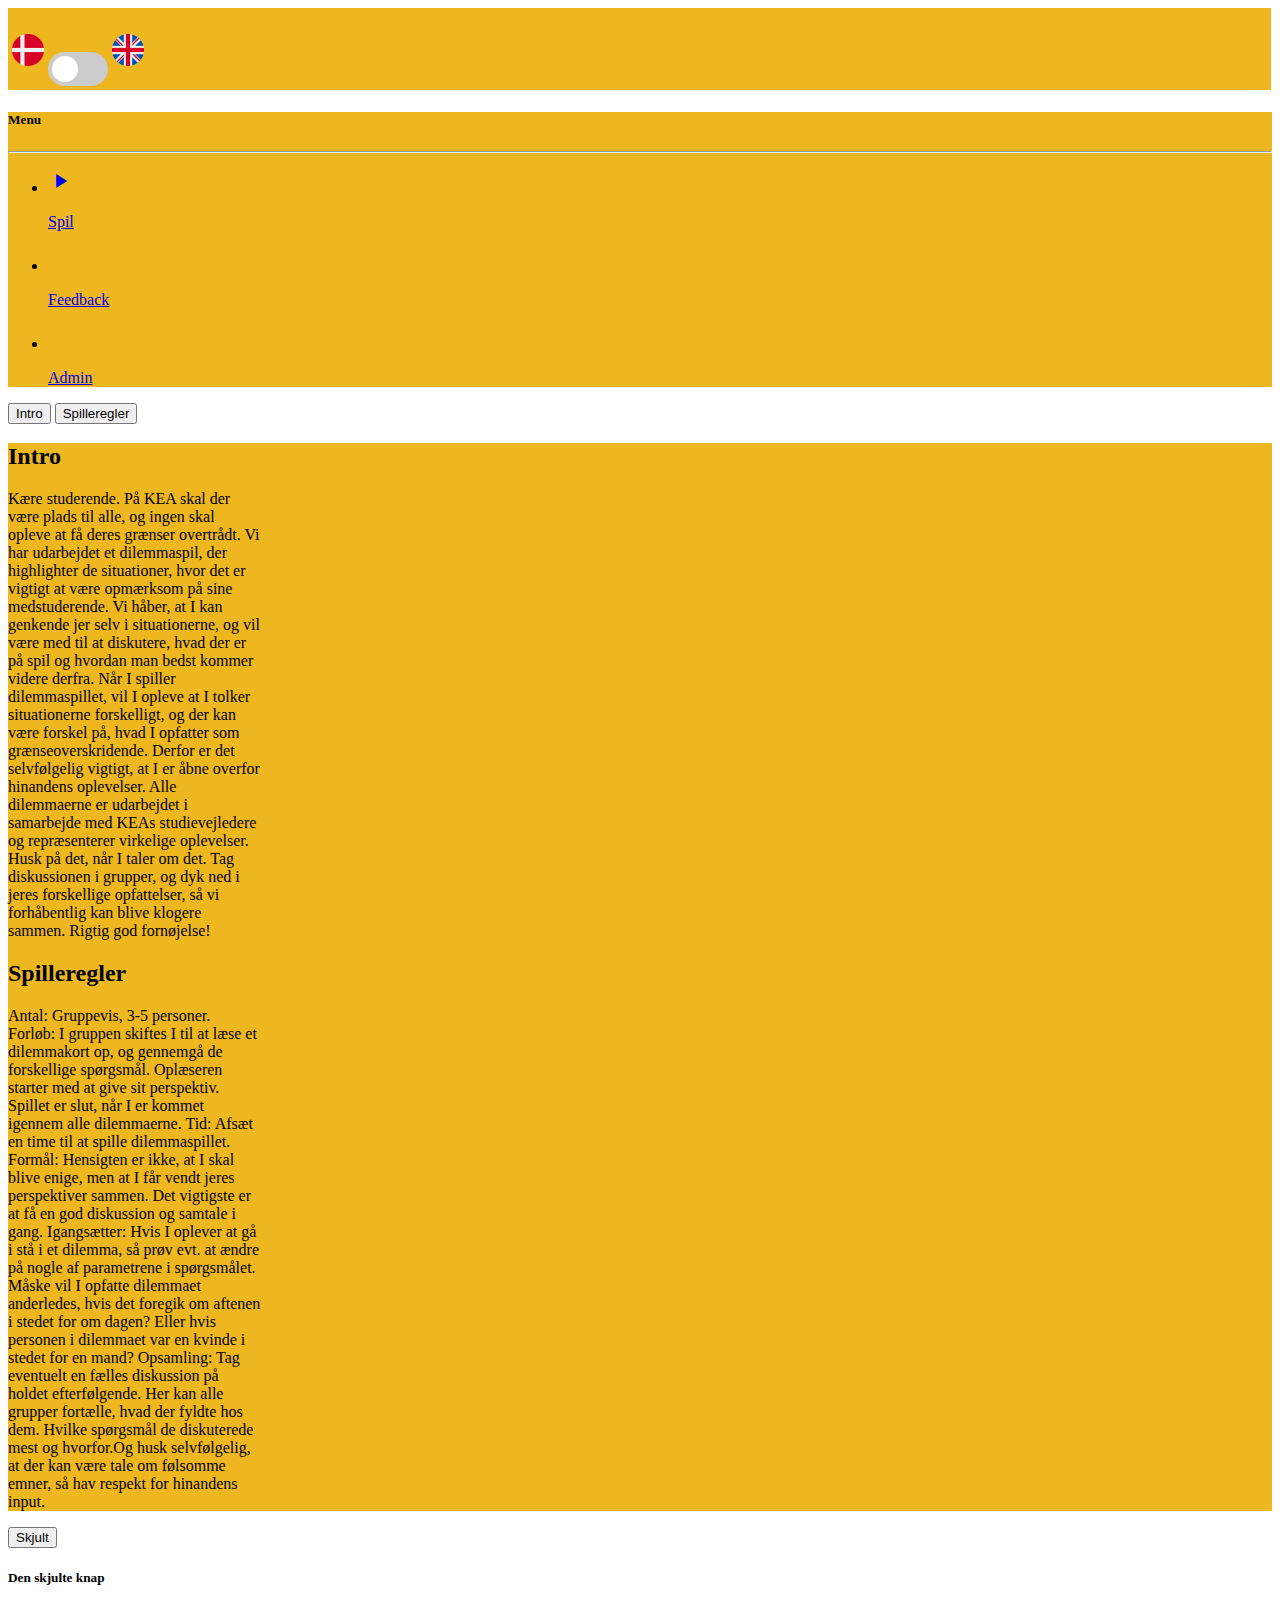
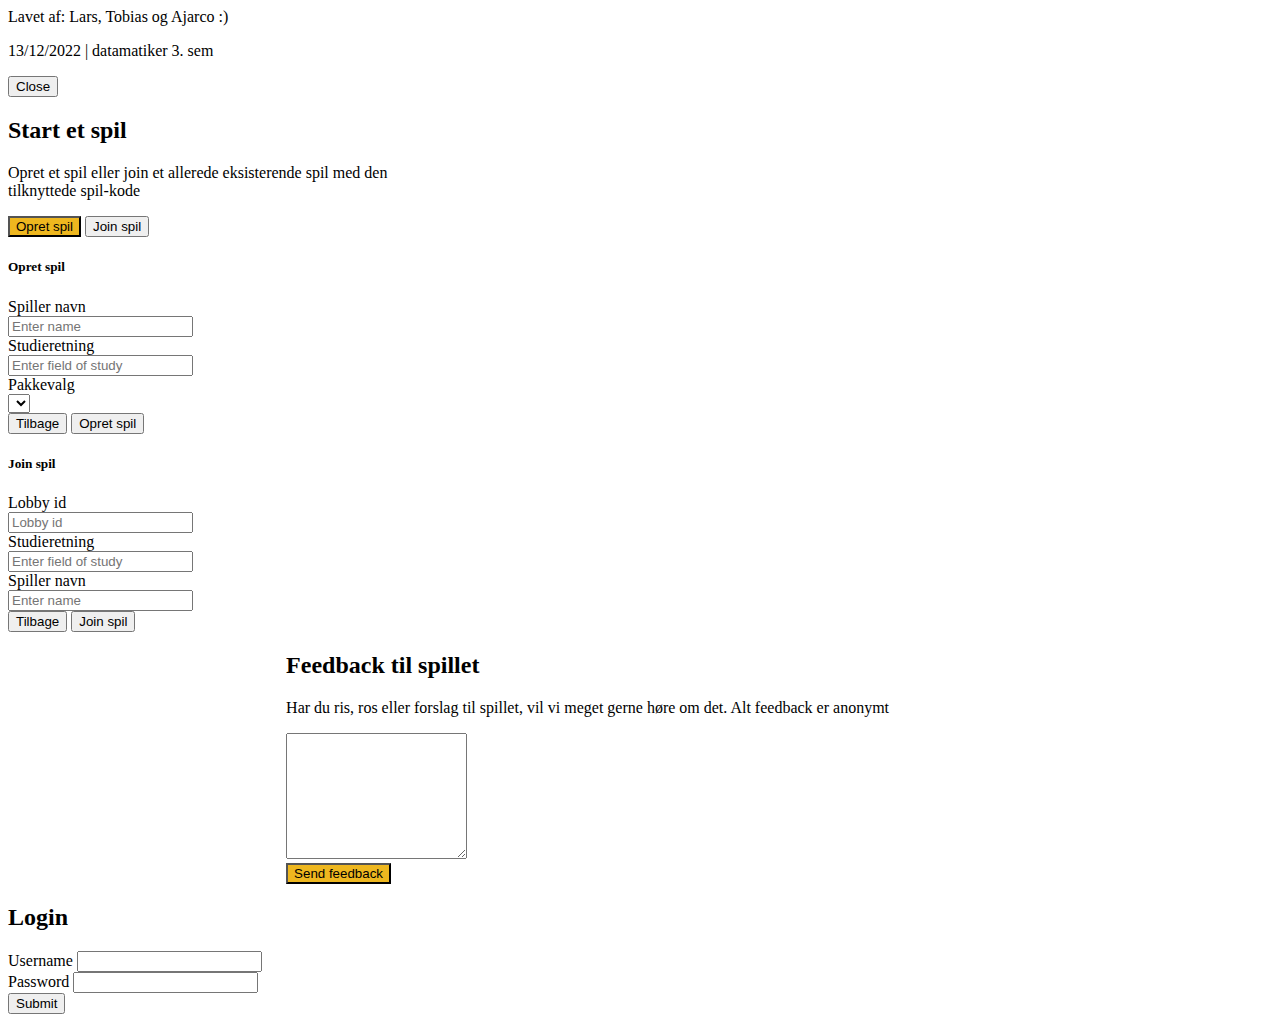
<file: index.html>
<!DOCTYPE html>
<html lang="en">

<head>
    <meta charset="UTF-8"/>

    <title>Document</title>

    <!-- JavaScript Bundle with Popper -->
    <script src="https://code.jquery.com/jquery-2.2.4.js"></script>
    <script src="https://cdn.jsdelivr.net/npm/popper.js@1.12.9/dist/umd/popper.min.js"></script>
    <script src="https://cdn.jsdelivr.net/npm/bootstrap@4.0.0/dist/js/bootstrap.min.js"></script>

    <link href="https://cdn.jsdelivr.net/npm/bootstrap@5.2.2/dist/css/bootstrap.min.css" rel="stylesheet"
          integrity="sha384-Zenh87qX5JnK2Jl0vWa8Ck2rdkQ2Bzep5IDxbcnCeuOxjzrPF/et3URy9Bv1WTRi" crossorigin="anonymous"/>

    <link rel="stylesheet" href="css/mainpage/style.css"/>
    <link rel="stylesheet" href="https://fonts.googleapis.com/icon?family=Material+Icons">

    <!-- local -->
    <script src="js/lobby.js"></script>
    <script src="js/utility/api.js"></script>
    <script src="js/utility/formData.js"></script>
    <script src="js/utility/language.js"></script>
   

    <script src="js/menu.js" defer></script>
</head>

<body class="overflow-hidden" onload="loadLanguages(); loadPackageList()" >

<script>
    $( document ).ready(function() {
        showPage('game-page:link');
        showMenu('intro-menu:link')
    });
</script>


<div class="language-box fixed-bottom m-2">
    <div class="float-end language-div text-center">
        <h5></h5>
        <img src="images/denmark_flag.png" class="flag-icon" alt="">
        <label class="switch">
            <input type="checkbox" onclick="switchLanguage()">
            <span class="slider round"></span>
        </label>
        <img src="images/uk_flag.png" class="flag-icon" alt="">
    </div>
</div>

<div class="row vh-100">

    <!-- Menu -->
    <div class="col-2 h-100 bg-yellow">
        <div class="p-1">
            <div class="pt-3 ps-3">
                <h5>Menu</h5>
            </div>

            <hr/>

            <ul class="d-flex-1 flex-column justify-content-between nav nav-pills">

                <li class="nav-item">
                    <a class="nav-link d-flex m-0 justify-content-start text-dark" href="#" id="game-page:link"
                       onclick="showPage('game-page:link')">
                        <i class="material-icons menu-icon me-2">play_arrow</i>
                        <p class="m-0" id="navgame">Spil</p>
                    </a>
                </li>

                <li class="nav-item">
                    <a class="nav-link d-flex-1 m-0 justify-content-start text-dark" href="#" id="feedback-page:link"
                       onclick="showPage('feedback-page:link')">
                        <i class="material-icons menu-icon me-2">reviews</i>
                        <p class="m-0">Feedback</p>
                    </a>
                </li>

                <li class="nav-item">
                    <a class="nav-link d-flex-1 m-0 justify-content-start text-dark" href="#" id="admin-page:link"
                       onclick="showPage('admin-page:link')">
                        <i class="material-icons menu-icon me-2">login</i>
                        <p class="m-0">Admin</p>
                    </a>
                </li>
            </ul>
        </div>
    </div>


    <!-- content -->
    <div class="p-3 col-10">
        <!-- GAME PAGE -->
        <div id="game-page"  class="content-page d-flex-1 justify-content-between align-items-start p-5">

            <div class="w-50">

                <div class="d-flex justify-content-start m-0">
                    <button id="intro-menu:link" onclick="showMenu('intro-menu:link')" class="menu-btn ps-3 pe-3 pt-2 pb-2 border-0 l-corner">Intro</button>
                    <button id="rules-menu:link" onclick="showMenu('rules-menu:link')" class="menu-btn border-0 ps-3 pe-3"><div id="buttonrules">Spilleregler</div></button>
                    <!-- this button is meant for further explanation of how to start the game
                    <button id="how-to-menu:link" onclick="showMenu('how-to-menu:link')" class="menu-btn border-0 r-corner ps-3 pe-3"><div id="howtoplaybutton">Sådan starter du</div></button>
                    -->
                </div>


                <div class="p-3 w-100 bg-yellow box">
                    <div id="intro-menu" class="menu-box">
                        <h2>Intro</h2>

                        <p class="me-4" id="intro-text">intro ipsum dolor sit amet consectetur adipisicing elit. Deserunt quia ut illo
                            accusantium
                            praesentium
                            fugit labore cum. Recusandae at fugit, delectus necessitatibus aut officiis, voluptatum,
                            ratione
                            reiciendis
                            quas nostrum ullam.</p>
                    </div>

                    <div id="rules-menu" class="menu-box">
                        <h2 id="rules-header">Spilleregler</h2>

                        <p class="me-4" id="rules-text">intro ipsum dolor sit amet consectetur adipisicing elit. Deserunt quia ut illo
                            accusantium
                            praesentium
                            fugit labore cum. Recusandae at fugit, delectus necessitatibus aut officiis, voluptatum,
                            ratione
                            reiciendis
                            quas nostrum ullam.</p>
                    </div>



                    <!-- in case more explanation for how to run the game is required
                    <div id="how-to-menu" class="menu-box">
                        <h2 id="howtoheader">Sådan starter du</h2>

                        <p class="me-4" id="howtotext">intro ipsum dolor sit amet consectetur adipisicing elit. Deserunt quia ut illo
                            accusantium
                            praesentium
                            fugit labore cum. Recusandae at fugit, delectus necessitatibus aut officiis, voluptatum,
                            ratione
                            reiciendis
                            quas nostrum ullam.</p>
                    </div>
                    -->

                </div>
            </div>


            <div class="w-33">


                <div class="d-flex justify-content-end m-0">
                    <button data-toggle="modal" data-target="#skjult-knap" onclick="showMenu('intro-menu:link')" class="btn bg-white text-white">Skjult</button>
                </div>

                <!-- Modal -->
                <div class="modal fade" id="skjult-knap" tabindex="-1" role="dialog" aria-labelledby="skjult-knap-label" aria-hidden="true">
                    <div class="modal-dialog" role="document">
                        <div class="modal-content">
                            <div class="modal-header">
                                <h5 class="modal-title" id="skjult-knap-label">Den skjulte knap</h5>
                            </div>
                            <div class="modal-body">
                                <p>
                                    Lavet af: Lars, Tobias og Ajarco :)
                                </p>

                                <p>
                                    13/12/2022 | datamatiker 3. sem
                                </p>
                            </div>
                            <div class="modal-footer">
                                <button type="button" class="btn btn-dark" data-dismiss="modal">Close</button>
                            </div>
                        </div>
                    </div>
                </div>



                <div class=" border p-3 w-100 bg-white ">


                    <div>

                        <h2 id="startheader">Start et spil</h2>

                        <p class="me-4" id="starttext">intro ipsum dolor sit amet consectetur adipisicing elit. Deserunt quia ut illo
                            accusantium
                            praesentium fugit labore cum. Recusandae at fugit, delectus necessitatibus aut officiis,
                            voluptatum,
                        </p>

                        <div>
                            <button type="button" data-toggle="modal" data-target="#create-game"
                                    class="btn border bg-yellow"><div id="creategamebutton">Opret spil</div>
                            </button>
                            <button type="button" data-toggle="modal" data-target="#join-game" class="btn border"><div id="joingamebutton">Join
                                Spil</div>
                            </button>
                        </div>
                    </div>
                </div>
            </div>

            <!-- create new lobby -->
            <div class="modal fade" id="create-game" tabindex="-1" role="dialog" aria-labelledby="create-game-label"
                 aria-hidden="true">
                <div class="modal-dialog" role="document">
                    <div class="modal-content">
                        <div class="modal-header">
                            <h5 class="modal-title" id="create-game-label">Opret spil</h5>
                        </div>

                        <form id="create-lobby" onsubmit="lobby.createLobby(event)">

                            <div class="modal-body">
                                <div class="form-group">
                                    <label for="player-name"><div id="playername">Player Name</div></label>
                                    <input type="text" name="name" class="form-control" id="player-name"
                                           aria-describedby="emailHelp" placeholder="Enter name" required>
                                </div>
                                
                                <div class="form-group">
                                    <label for="field-of-study"><div id="fieldofstudy">Studieretning</div></label>
                                    <input type="text" name="fieldOfStudy" class="form-control" id="field-of-study"
                                           aria-describedby="emailHelp" placeholder="Enter field of study" required>
                                </div>
                                
                                <div class="form-group">
                                    <label for="package-choice"><div id="packageChoice">Pakkevalg</div></label>
                                    <select class="m-3" id="package-choice" name="packagechoice" required>
                                        
                                    </select>
                                </div>


                            </div>

                            <div class="modal-footer">
                                <button type="button" class="btn btn-dark" data-dismiss="modal"><div id="modalback">Tilbage</div></button>
                                <button type="submit" class="btn btn-outline-success"><div id="modalcreategamebutton">Opret spil</div></button>
                            </div>
                        </form>


                    </div>
                </div>
            </div>


            <div class="modal fade" id="join-game" tabindex="-1" role="dialog" aria-labelledby="join-game-label"
                 aria-hidden="true">
                <div class="modal-dialog" role="document">
                    <div class="modal-content">
                        <div class="modal-header">
                            <h5 class="modal-title" id="join-game-label">Join spil</h5>
                        </div>

                        <form id="lobby-exist" onsubmit="lobby.joinLobby(event)">

                            <div class="modal-body">
                                <div class="form-group">
                                    <label for="lobbyID"><div id="lobbyidinput">Lobby id</div></label>
                                    <input name="lobbyID" type="text" class="form-control" id="lobbyID"
                                           aria-describedby="emailHelp" placeholder="Lobby id" required>
                                </div>

                                <div class="form-group">
                                    <label for="field-of-study"><div id="studyfieldinput">field of study</div></label>
                                    <input type="text" name="fieldOfStudy" class="form-control"
                                           aria-describedby="emailHelp" placeholder="Enter field of study" required>
                                </div>

                                <div class="form-group">
                                    <label for="player-name"><div id="lobbyplayername">Player Name</div></label>
                                    <input type="text" name="name" class="form-control"
                                           aria-describedby="emailHelp" placeholder="Enter name" required>
                                </div>
                            </div>

                            <div class="modal-footer">
                                <button type="button" class="btn btn-dark" data-dismiss="modal"><div id="modaltwoback">Tilbage</div></button>
                                <button type="submit" class="btn btn-outline-success"><div id="modaljoin">Join spil</div></button>
                            </div>
                        </form>

                    </div>
                </div>
            </div>
        </div>

        <!-- FEEDBACK -->
        <div id="feedback-page" class="content-page d-flex-1 justify-content-between align-items-start p-5">
            <div class="w-50">
                <div class="p-3 w-100">
                    <div>
                        <h2 id="feedbackheader">Feedback til spillet</h2>

                        <p class="me-4" id="feedbacktext">intro ipsum dolor sit amet consectetur adipisicing elit. Deserunt quia ut illo
                            accusantium
                            praesentium
                            fugit labore cum. Recusandae at fugit, delectus necessitatibus aut officiis, voluptatum,
                            ratione
                            reiciendis
                            quas nostrum ullam.</p>
                    </div>

                    <div class=" w-75">
                        <form id="feedback-form">
                            <div class="form-group">
                                <textarea name="feedback-input" id="feedback-input" class="form-control"  rows="8"></textarea>
                            </div>

                            <button class="mt-2 btn bg-yellow" type="submit">Send feedback</button>
                        </form>
                    </div>

                </div>


            </div>



        </div>

        <!-- LOGIN ADMIN -->
        <div id="admin-page" class="content-page d-flex-1 justify-content-center p-3">
            <div class="w-33 border p-3">

                <h2>Login</h2>
                <form onsubmit="submitLogin()">
                    <div class="form-group">
                        <label for="username">Username</label>
                        <input class="form-control" type="text" id="username" name="username">
                    </div>

                    <div class="form-group">
                        <label for="password">Password</label>
                        <input class="form-control" type="password" id="password" name="password" >
                    </div>

                    <button type="submit" class="btn btn-outline-success mt-2">Submit</button>
                </form>


            </div>


        </div>

    </div>


</div>




<!-- Intro game page
      <div id="game-page">
-->

<!-- Content box 1 game
<div class="h-100 m-0">
    <h2 class="d-inline">Dilemmaspillet</h2>
    <div id="game-info-div">
        <ul class="m-0">
            <li class="d-inline">
                <button class="game-info-button" id="game-intro-btn"
                        onclick="renderGameIntro()">Intro
                </button>
            </li>
            <li class="d-inline">
                <button class="game-info-button" id="game-rules-btn"
                        onclick="renderGameRules()">Spilleregler
                </button>
            </li>
        </ul>
        <div id="game-intro" class="game-desc p-2">
            <p>intro ipsum dolor sit amet consectetur adipisicing elit. Deserunt quia ut illo accusantium
                praesentium
                fugit labore cum. Recusandae at fugit, delectus necessitatibus aut officiis, voluptatum,
                ratione
                reiciendis
                quas nostrum ullam.</p>
        </div>
        <div id="game-rules" class="game-desc p-2">rules Lorem ipsum dolor sit, amet consectetur adipisicing
            elit.
            Nostrum fugit debitis ipsum quasi aperiam asperiores. Cumque maxime facilis est doloremque,
            atque
            eius qui
            aperiam porro illo officia rem beatae ratione!
        </div>
    </div>
</div>
-->
<!-- Content box 2 lobby
<div class="h-100 m-0" id="game-page-box-two">
    <h2 class="d-inline">Spil lobbyer</h2>
    <div id="game-info-div">
        <ul class="m-0">
            <li class="d-inline">
                <button class="game-info-button" id="game-intro-btn"
                        onclick="renderGameIntro()">Intro
                </button>
            </li>
        </ul>
        <div id="game-intro" class="game-desc p-2">
            <p>intro ipsum dolor sit amet consectetur adipisicing elit. Deserunt quia ut illo accusantium
                praesentium
                fugit labore cum. Recusandae at fugit, delectus necessitatibus aut officiis, voluptatum,
                ratione
                reiciendis
                quas nostrum ullam.</p>
            <button>Opret spil</button>
            <button>Tilslut til lobby</button>
        </div>
    </div>
</div>
</div>
-->


<!-- Content box 1 feedback
<div class="h-100 m-0" id="feedback-page">
    <h2 class="d-inline">Feedback</h2>
    <div class="bg-yellow" id="feedback-div">
        <form id="feedback-form">
            <fieldset>
                <label for="feedback-input"></label>
                <textarea name="feedback-input" id="feedback-input" cols="30" rows="10"></textarea>
                <button type="submit">Send feedback</button>
            </fieldset>
        </form>
    </div>
    </div>
       -->
  
    <!-- Content box 1 redundant lobby
    <div class="h-100 m-0" id="lobby-page">
      <h2 class="d-inline">Lobby</h2>

      <button>Opret spil</button>
      <button>Tilsut til lobby</button>
    </div>
    -->
  </div>


</body>
</file>
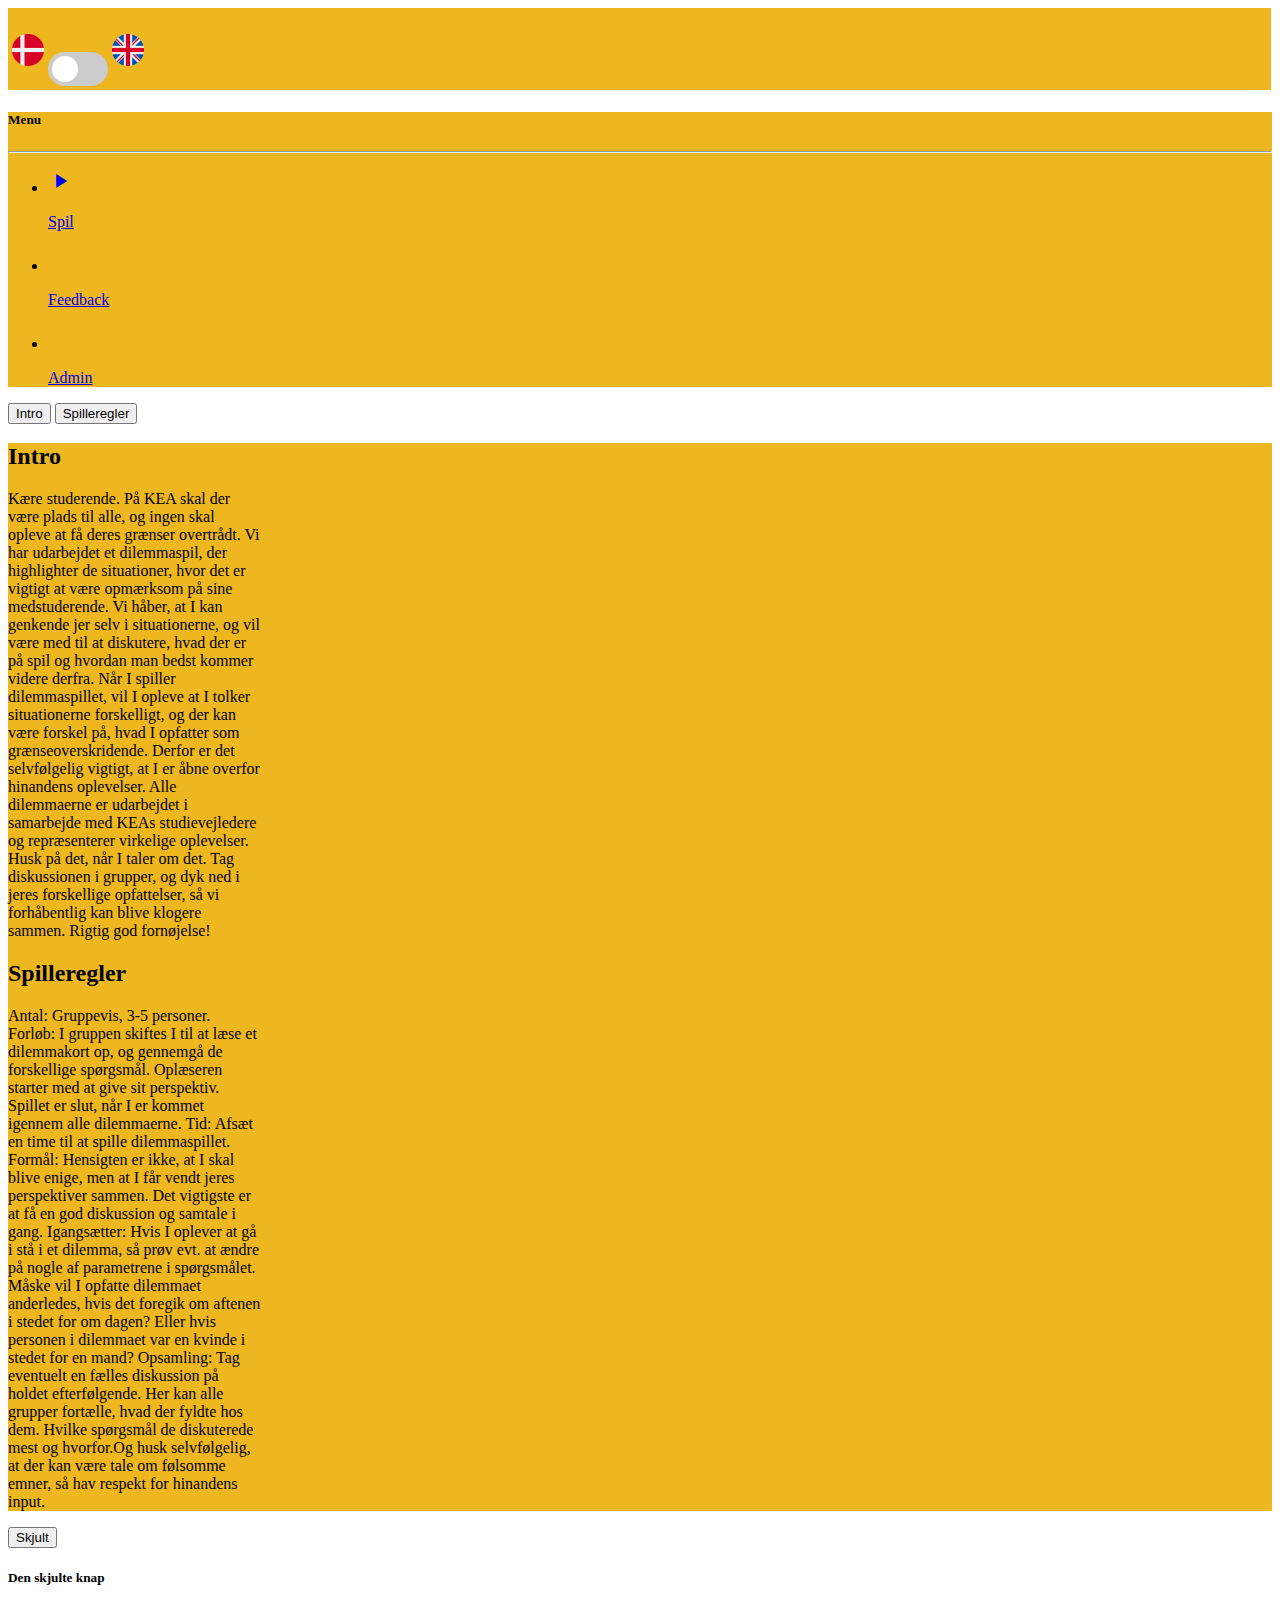
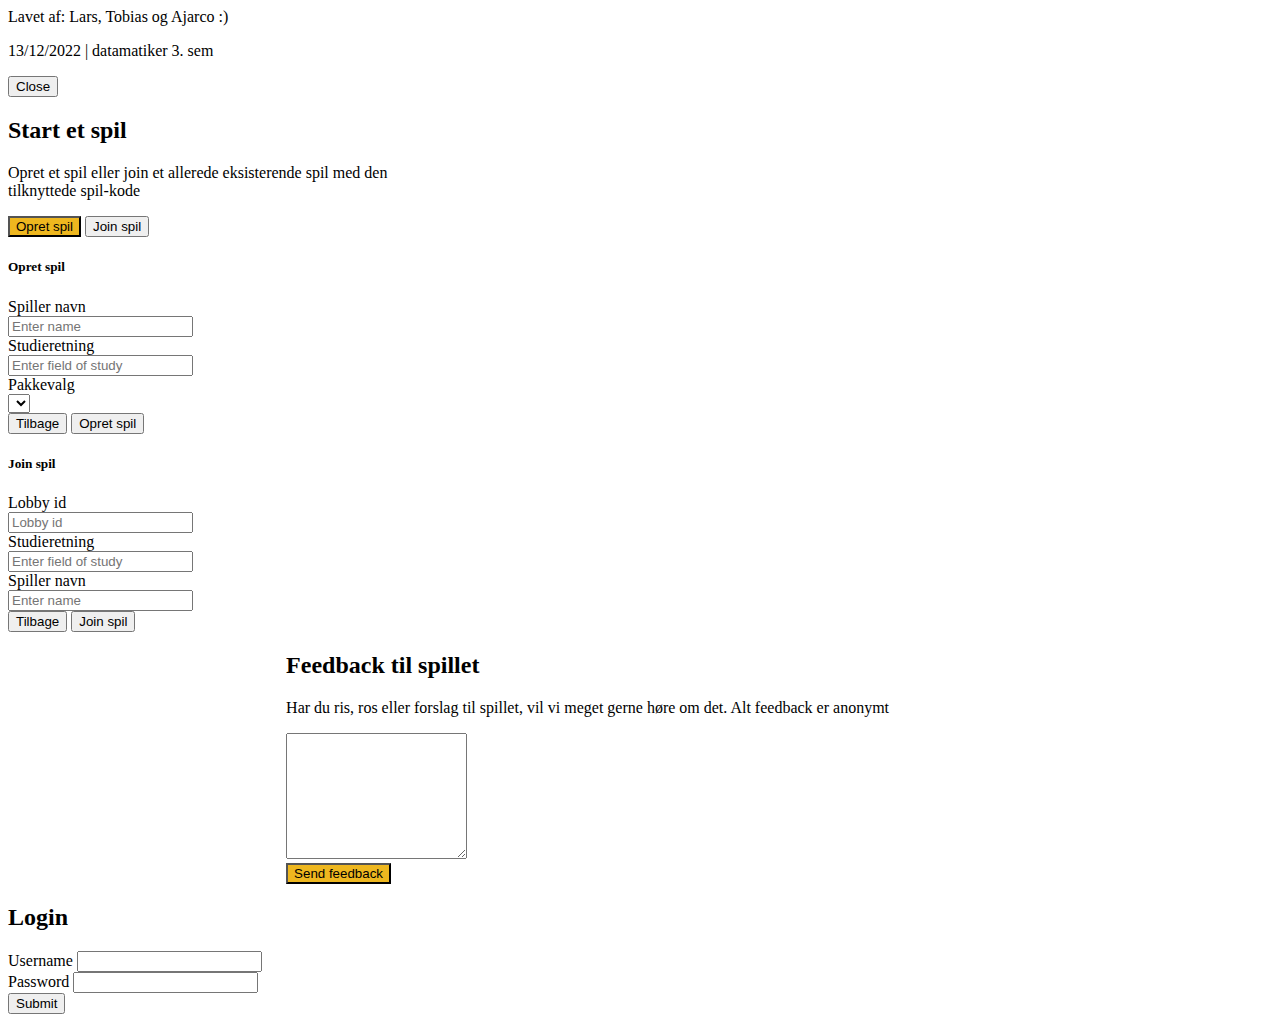
<file: html/index.html>
<!DOCTYPE html>
<html lang="en">

<head>
    <meta charset="UTF-8"/>

    <title>Document</title>

    <!-- JavaScript Bundle with Popper -->
    <script src="https://code.jquery.com/jquery-2.2.4.js"></script>
    <script src="https://cdn.jsdelivr.net/npm/popper.js@1.12.9/dist/umd/popper.min.js"></script>
    <script src="https://cdn.jsdelivr.net/npm/bootstrap@4.0.0/dist/js/bootstrap.min.js"></script>

    <link href="https://cdn.jsdelivr.net/npm/bootstrap@5.2.2/dist/css/bootstrap.min.css" rel="stylesheet"
          integrity="sha384-Zenh87qX5JnK2Jl0vWa8Ck2rdkQ2Bzep5IDxbcnCeuOxjzrPF/et3URy9Bv1WTRi" crossorigin="anonymous"/>

    <link rel="stylesheet" href="../css/mainpage/style.css"/>
    <link rel="stylesheet" href="https://fonts.googleapis.com/icon?family=Material+Icons">

    <!-- local -->
    <script src="../js/lobby.js"></script>
    <script src="../js/utility/api.js"></script>
    <script src="../js/utility/formData.js"></script>
    <script src="../js/utility/language.js"></script>
   

    <script src="../js/menu.js" defer></script>
</head>

<body class="overflow-hidden" onload="loadLanguages(); loadPackageList()" >

<script>
    $( document ).ready(function() {
        showPage('game-page:link');
        showMenu('intro-menu:link')
    });
</script>


<div class="language-box fixed-bottom m-2">
    <div class="float-end language-div text-center">
        <h5></h5>
        <img src="../images/denmark_flag.png" class="flag-icon" alt="">
        <label class="switch">
            <input type="checkbox" onclick="switchLanguage()">
            <span class="slider round"></span>
        </label>
        <img src="../images/uk_flag.png" class="flag-icon" alt="">
    </div>
</div>

<div class="row vh-100">

    <!-- Menu -->
    <div class="col-2 h-100 bg-yellow">
        <div class="p-1">
            <div class="pt-3 ps-3">
                <h5>Menu</h5>
            </div>

            <hr/>

            <ul class="d-flex-1 flex-column justify-content-between nav nav-pills">

                <li class="nav-item">
                    <a class="nav-link d-flex m-0 justify-content-start text-dark" href="#" id="game-page:link"
                       onclick="showPage('game-page:link')">
                        <i class="material-icons menu-icon me-2">play_arrow</i>
                        <p class="m-0" id="navgame">Spil</p>
                    </a>
                </li>

                <li class="nav-item">
                    <a class="nav-link d-flex-1 m-0 justify-content-start text-dark" href="#" id="feedback-page:link"
                       onclick="showPage('feedback-page:link')">
                        <i class="material-icons menu-icon me-2">reviews</i>
                        <p class="m-0">Feedback</p>
                    </a>
                </li>

                <li class="nav-item">
                    <a class="nav-link d-flex-1 m-0 justify-content-start text-dark" href="#" id="admin-page:link"
                       onclick="showPage('admin-page:link')">
                        <i class="material-icons menu-icon me-2">login</i>
                        <p class="m-0">Admin</p>
                    </a>
                </li>
            </ul>
        </div>
    </div>


    <!-- content -->
    <div class="p-3 col-10">
        <!-- GAME PAGE -->
        <div id="game-page"  class="content-page d-flex-1 justify-content-between align-items-start p-5">

            <div class="w-50">

                <div class="d-flex justify-content-start m-0">
                    <button id="intro-menu:link" onclick="showMenu('intro-menu:link')" class="menu-btn ps-3 pe-3 pt-2 pb-2 border-0 l-corner">Intro</button>
                    <button id="rules-menu:link" onclick="showMenu('rules-menu:link')" class="menu-btn border-0 ps-3 pe-3"><div id="buttonrules">Spilleregler</div></button>
                    <!-- this button is meant for further explanation of how to start the game
                    <button id="how-to-menu:link" onclick="showMenu('how-to-menu:link')" class="menu-btn border-0 r-corner ps-3 pe-3"><div id="howtoplaybutton">Sådan starter du</div></button>
                    -->
                </div>


                <div class="p-3 w-100 bg-yellow box">
                    <div id="intro-menu" class="menu-box">
                        <h2>Intro</h2>

                        <p class="me-4" id="intro-text">intro ipsum dolor sit amet consectetur adipisicing elit. Deserunt quia ut illo
                            accusantium
                            praesentium
                            fugit labore cum. Recusandae at fugit, delectus necessitatibus aut officiis, voluptatum,
                            ratione
                            reiciendis
                            quas nostrum ullam.</p>
                    </div>

                    <div id="rules-menu" class="menu-box">
                        <h2 id="rules-header">Spilleregler</h2>

                        <p class="me-4" id="rules-text">intro ipsum dolor sit amet consectetur adipisicing elit. Deserunt quia ut illo
                            accusantium
                            praesentium
                            fugit labore cum. Recusandae at fugit, delectus necessitatibus aut officiis, voluptatum,
                            ratione
                            reiciendis
                            quas nostrum ullam.</p>
                    </div>



                    <!-- in case more explanation for how to run the game is required
                    <div id="how-to-menu" class="menu-box">
                        <h2 id="howtoheader">Sådan starter du</h2>

                        <p class="me-4" id="howtotext">intro ipsum dolor sit amet consectetur adipisicing elit. Deserunt quia ut illo
                            accusantium
                            praesentium
                            fugit labore cum. Recusandae at fugit, delectus necessitatibus aut officiis, voluptatum,
                            ratione
                            reiciendis
                            quas nostrum ullam.</p>
                    </div>
                    -->

                </div>
            </div>


            <div class="w-33">


                <div class="d-flex justify-content-end m-0">
                    <button data-toggle="modal" data-target="#skjult-knap" onclick="showMenu('intro-menu:link')" class="btn bg-white text-white">Skjult</button>
                </div>

                <!-- Modal -->
                <div class="modal fade" id="skjult-knap" tabindex="-1" role="dialog" aria-labelledby="skjult-knap-label" aria-hidden="true">
                    <div class="modal-dialog" role="document">
                        <div class="modal-content">
                            <div class="modal-header">
                                <h5 class="modal-title" id="skjult-knap-label">Den skjulte knap</h5>
                            </div>
                            <div class="modal-body">
                                <p>
                                    Lavet af: Lars, Tobias og Ajarco :)
                                </p>

                                <p>
                                    13/12/2022 | datamatiker 3. sem
                                </p>
                            </div>
                            <div class="modal-footer">
                                <button type="button" class="btn btn-dark" data-dismiss="modal">Close</button>
                            </div>
                        </div>
                    </div>
                </div>



                <div class=" border p-3 w-100 bg-white ">


                    <div>

                        <h2 id="startheader">Start et spil</h2>

                        <p class="me-4" id="starttext">intro ipsum dolor sit amet consectetur adipisicing elit. Deserunt quia ut illo
                            accusantium
                            praesentium fugit labore cum. Recusandae at fugit, delectus necessitatibus aut officiis,
                            voluptatum,
                        </p>

                        <div>
                            <button type="button" data-toggle="modal" data-target="#create-game"
                                    class="btn border bg-yellow"><div id="creategamebutton">Opret spil</div>
                            </button>
                            <button type="button" data-toggle="modal" data-target="#join-game" class="btn border"><div id="joingamebutton">Join
                                Spil</div>
                            </button>
                        </div>
                    </div>
                </div>
            </div>

            <!-- create new lobby -->
            <div class="modal fade" id="create-game" tabindex="-1" role="dialog" aria-labelledby="create-game-label"
                 aria-hidden="true">
                <div class="modal-dialog" role="document">
                    <div class="modal-content">
                        <div class="modal-header">
                            <h5 class="modal-title" id="create-game-label">Opret spil</h5>
                        </div>

                        <form id="create-lobby" onsubmit="lobby.createLobby(event)">

                            <div class="modal-body">
                                <div class="form-group">
                                    <label for="player-name"><div id="playername">Player Name</div></label>
                                    <input type="text" name="name" class="form-control" id="player-name"
                                           aria-describedby="emailHelp" placeholder="Enter name" required>
                                </div>
                                
                                <div class="form-group">
                                    <label for="field-of-study"><div id="fieldofstudy">Studieretning</div></label>
                                    <input type="text" name="fieldOfStudy" class="form-control" id="field-of-study"
                                           aria-describedby="emailHelp" placeholder="Enter field of study" required>
                                </div>
                                
                                <div class="form-group">
                                    <label for="package-choice"><div id="packageChoice">Pakkevalg</div></label>
                                    <select class="m-3" id="package-choice" name="packagechoice" required>
                                        
                                    </select>
                                </div>


                            </div>

                            <div class="modal-footer">
                                <button type="button" class="btn btn-dark" data-dismiss="modal"><div id="modalback">Tilbage</div></button>
                                <button type="submit" class="btn btn-outline-success"><div id="modalcreategamebutton">Opret spil</div></button>
                            </div>
                        </form>


                    </div>
                </div>
            </div>


            <div class="modal fade" id="join-game" tabindex="-1" role="dialog" aria-labelledby="join-game-label"
                 aria-hidden="true">
                <div class="modal-dialog" role="document">
                    <div class="modal-content">
                        <div class="modal-header">
                            <h5 class="modal-title" id="join-game-label">Join spil</h5>
                        </div>

                        <form id="lobby-exist" onsubmit="lobby.joinLobby(event)">

                            <div class="modal-body">
                                <div class="form-group">
                                    <label for="lobbyID"><div id="lobbyidinput">Lobby id</div></label>
                                    <input name="lobbyID" type="text" class="form-control" id="lobbyID"
                                           aria-describedby="emailHelp" placeholder="Lobby id" required>
                                </div>

                                <div class="form-group">
                                    <label for="field-of-study"><div id="studyfieldinput">field of study</div></label>
                                    <input type="text" name="fieldOfStudy" class="form-control"
                                           aria-describedby="emailHelp" placeholder="Enter field of study" required>
                                </div>

                                <div class="form-group">
                                    <label for="player-name"><div id="lobbyplayername">Player Name</div></label>
                                    <input type="text" name="name" class="form-control"
                                           aria-describedby="emailHelp" placeholder="Enter name" required>
                                </div>
                            </div>

                            <div class="modal-footer">
                                <button type="button" class="btn btn-dark" data-dismiss="modal"><div id="modaltwoback">Tilbage</div></button>
                                <button type="submit" class="btn btn-outline-success"><div id="modaljoin">Join spil</div></button>
                            </div>
                        </form>

                    </div>
                </div>
            </div>
        </div>

        <!-- FEEDBACK -->
        <div id="feedback-page" class="content-page d-flex-1 justify-content-between align-items-start p-5">
            <div class="w-50">
                <div class="p-3 w-100">
                    <div>
                        <h2 id="feedbackheader">Feedback til spillet</h2>

                        <p class="me-4" id="feedbacktext">intro ipsum dolor sit amet consectetur adipisicing elit. Deserunt quia ut illo
                            accusantium
                            praesentium
                            fugit labore cum. Recusandae at fugit, delectus necessitatibus aut officiis, voluptatum,
                            ratione
                            reiciendis
                            quas nostrum ullam.</p>
                    </div>

                    <div class=" w-75">
                        <form id="feedback-form">
                            <div class="form-group">
                                <textarea name="feedback-input" id="feedback-input" class="form-control"  rows="8"></textarea>
                            </div>

                            <button class="mt-2 btn bg-yellow" type="submit">Send feedback</button>
                        </form>
                    </div>

                </div>


            </div>



        </div>

        <!-- LOGIN ADMIN -->
        <div id="admin-page" class="content-page d-flex-1 justify-content-center p-3">
            <div class="w-33 border p-3">

                <h2>Login</h2>
                <form onsubmit="submitLogin()">
                    <div class="form-group">
                        <label for="username">Username</label>
                        <input class="form-control" type="text" id="username" name="username">
                    </div>

                    <div class="form-group">
                        <label for="password">Password</label>
                        <input class="form-control" type="password" id="password" name="password" >
                    </div>

                    <button type="submit" class="btn btn-outline-success mt-2">Submit</button>
                </form>


            </div>


        </div>

    </div>


</div>




<!-- Intro game page
      <div id="game-page">
-->

<!-- Content box 1 game
<div class="h-100 m-0">
    <h2 class="d-inline">Dilemmaspillet</h2>
    <div id="game-info-div">
        <ul class="m-0">
            <li class="d-inline">
                <button class="game-info-button" id="game-intro-btn"
                        onclick="renderGameIntro()">Intro
                </button>
            </li>
            <li class="d-inline">
                <button class="game-info-button" id="game-rules-btn"
                        onclick="renderGameRules()">Spilleregler
                </button>
            </li>
        </ul>
        <div id="game-intro" class="game-desc p-2">
            <p>intro ipsum dolor sit amet consectetur adipisicing elit. Deserunt quia ut illo accusantium
                praesentium
                fugit labore cum. Recusandae at fugit, delectus necessitatibus aut officiis, voluptatum,
                ratione
                reiciendis
                quas nostrum ullam.</p>
        </div>
        <div id="game-rules" class="game-desc p-2">rules Lorem ipsum dolor sit, amet consectetur adipisicing
            elit.
            Nostrum fugit debitis ipsum quasi aperiam asperiores. Cumque maxime facilis est doloremque,
            atque
            eius qui
            aperiam porro illo officia rem beatae ratione!
        </div>
    </div>
</div>
-->
<!-- Content box 2 lobby
<div class="h-100 m-0" id="game-page-box-two">
    <h2 class="d-inline">Spil lobbyer</h2>
    <div id="game-info-div">
        <ul class="m-0">
            <li class="d-inline">
                <button class="game-info-button" id="game-intro-btn"
                        onclick="renderGameIntro()">Intro
                </button>
            </li>
        </ul>
        <div id="game-intro" class="game-desc p-2">
            <p>intro ipsum dolor sit amet consectetur adipisicing elit. Deserunt quia ut illo accusantium
                praesentium
                fugit labore cum. Recusandae at fugit, delectus necessitatibus aut officiis, voluptatum,
                ratione
                reiciendis
                quas nostrum ullam.</p>
            <button>Opret spil</button>
            <button>Tilslut til lobby</button>
        </div>
    </div>
</div>
</div>
-->


<!-- Content box 1 feedback
<div class="h-100 m-0" id="feedback-page">
    <h2 class="d-inline">Feedback</h2>
    <div class="bg-yellow" id="feedback-div">
        <form id="feedback-form">
            <fieldset>
                <label for="feedback-input"></label>
                <textarea name="feedback-input" id="feedback-input" cols="30" rows="10"></textarea>
                <button type="submit">Send feedback</button>
            </fieldset>
        </form>
    </div>
    </div>
       -->
  
    <!-- Content box 1 redundant lobby
    <div class="h-100 m-0" id="lobby-page">
      <h2 class="d-inline">Lobby</h2>

      <button>Opret spil</button>
      <button>Tilsut til lobby</button>
    </div>
    -->
  </div>


</body>
</file>
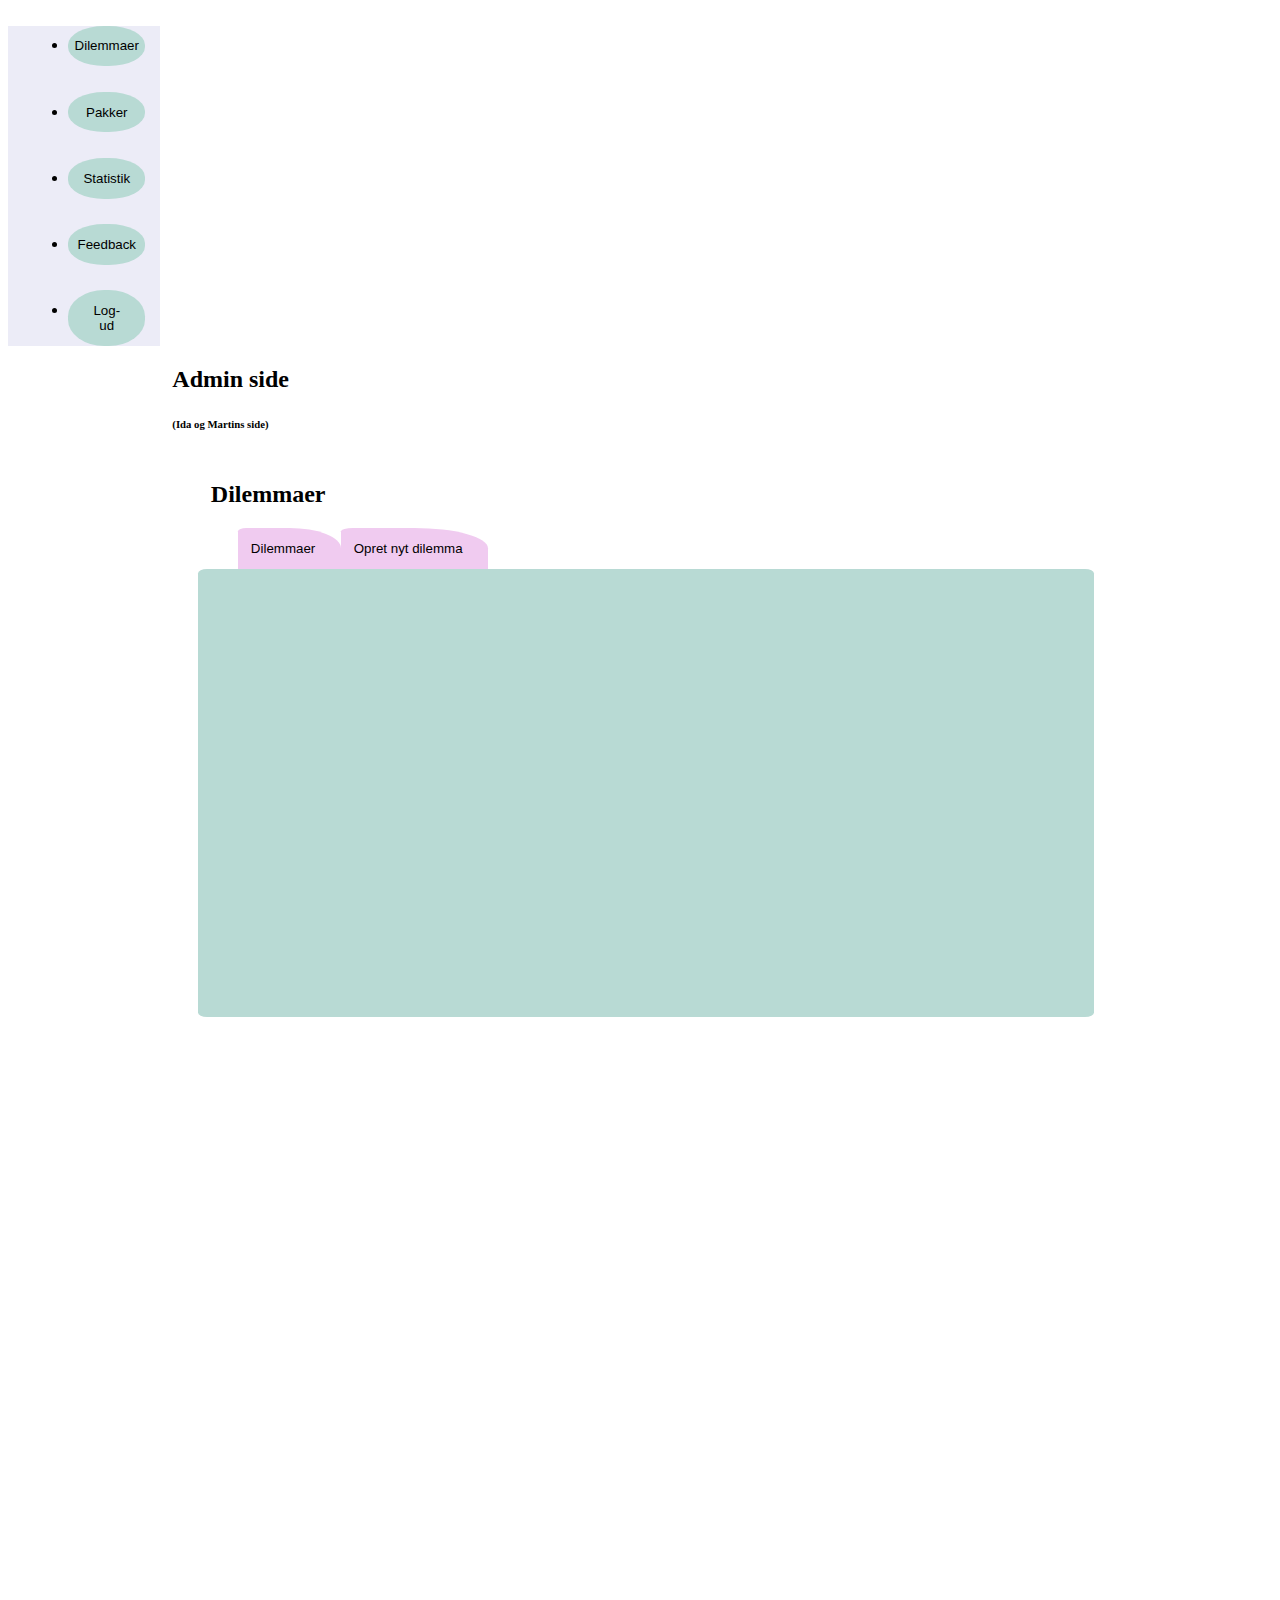
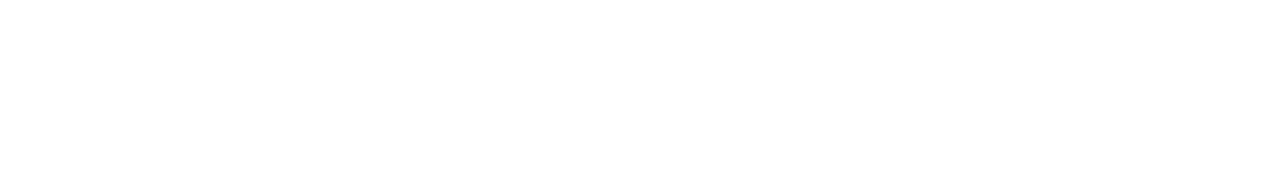
<file: html/admin.html>
<!DOCTYPE html>
<html lang="en">

<head>
  <meta charset="UTF-8" />
  <meta http-equiv="X-UA-Compatible" content="IE=edge" />
  <meta name="viewport" content="width=device-width, initial-scale=1.0" />
  <title>Document</title>
  <link href="https://cdn.jsdelivr.net/npm/bootstrap@5.2.2/dist/css/bootstrap.min.css" rel="stylesheet"
    integrity="sha384-Zenh87qX5JnK2Jl0vWa8Ck2rdkQ2Bzep5IDxbcnCeuOxjzrPF/et3URy9Bv1WTRi" crossorigin="anonymous" />
  <link rel="stylesheet" href="../css/adminpage/admin-style.css" />
  <!-- jquery-->
  <script src="https://cdnjs.cloudflare.com/ajax/libs/jquery/3.6.1/jquery.min.js"></script>
  <!-- bootstrap -->
  <script src="https://cdn.jsdelivr.net/npm/bootstrap@5.2.2/dist/js/bootstrap.bundle.min.js"></script>
  <!-- local scripts -->
  <script src="../js/utility/api.js"></script>
  <script src="../js/admin/admin-data.js"></script>
  <script src="../js/admin/admin-general.js"></script>
  <script src="../js/admin/admin-game-packages.js"></script>
  
</head>
<body onload="loadData(); loadPackages(); renderDilemmas();">

<!-- Menu -->    
<div class="menu-box h-100 position-fixed">
  <ul class="list-group">
    <li class="list-group-item">
      <button class="menu-button" onclick="renderDilemmas()">Dilemmaer</button>
    </li>
    <li class="list-group-item">
      <button class="menu-button" onclick="renderPackages()">Pakker</button>
    </li>
    <li class="list-group-item">
      <button class="menu-button" onclick="renderStatistics()">Statistik</button>
    </li>
    <li class="list-group-item">
      <button class="menu-button" onclick="renderFeedback()">Feedback</button>
    </li>
    <li class="list-group-item">
      <button class="menu-button" onclick="backToIndex()">Log-ud</button></a>
    </li>
  </ul>
</div>
<!-- header -->
<div class="main-header">
<h2 >Admin side</h2>
<h6>(Ida og Martins side)</h5>
</div>
<!-- main box -->
<div class="main-box">

<!-- Base content box 

<div class="content-box" id="content-page">
  <h2 id="content-header">Content</h2>

  <div class="content-buttons-div m-0">
    <ul class="m-0">      
        <button class="content-button" onclick="render()">Dilemmaer</button>
      
        <button class="content-button" onclick="render()">emne</button>
      
        <button class="content-button" onclick="render()">emne</button>
      
        <button class="content-button" onclick="render()">emne</button>
      </ul>
  </div>

  <div class="content-info" id="content-info">
    
    tekstasdads


  </div>
</div>

end base content box -->

<!-- Dilemma -->
<div class="content-box" id="dilemma-page">
  <h2 id="content-header">Dilemmaer</h2>

  <div class="content-buttons-div m-0">
    <ul class="m-0">      
        <button class="content-button" onclick="renderDilemmaList()">Dilemmaer</button>
      
        <button class="content-button" onclick="addNewDilemma()">Opret nyt dilemma</button>      
        
      </ul>
  </div>

  <div class="content-info" id="dilemma-info">  </div> 
  
</div>

<!-- Package -->
<div class="content-box" id="package-page">
  <h2 id="content-header">Pakker</h2>

  <div class="content-buttons-div m-0">
    <ul class="m-0">      
        <button class="content-button" onclick="renderPackageList()">Spil pakker</button>
      
        <button class="content-button" onclick="createNewPackage()">Opret ny pakke</button>
              
      </ul>
  </div>

  <div class="content-info" id="package-info">     </div>

</div>

<!-- Statistics -->
<div class="content-box" id="statistics-page">
  <h2 id="content-header">Statistik</h2>

  <div class="content-buttons-div m-0">
    <ul class="m-0">      
        <button class="content-button" onclick="render()">Generel</button>
      
        <button class="content-button" onclick="render()">Dilemmaer</button>
    </ul>
  </div>

  <div class="content-info" id="statistics-info">
    
    Stadig under udvikling! :/


  </div>
</div>

<!-- Feedback -->
<div class="content-box" id="feedback-page">
  <h2 id="content-header">Feedback</h2>

  <div class="content-buttons-div m-0">
    <ul class="m-0">      
        <button class="content-button" onclick="renderGeneralFeedback()">Feedback</button>
      
        <button class="content-button" onclick="renderDilemmasForFeedback()">Dilemmaer</button>
              
      </ul>
  </div>

  <div class="content-info" id="feedback-info"></div>
  </div>
</div>

<!-- end main box -->
</div>



</body>



</html>
</file>
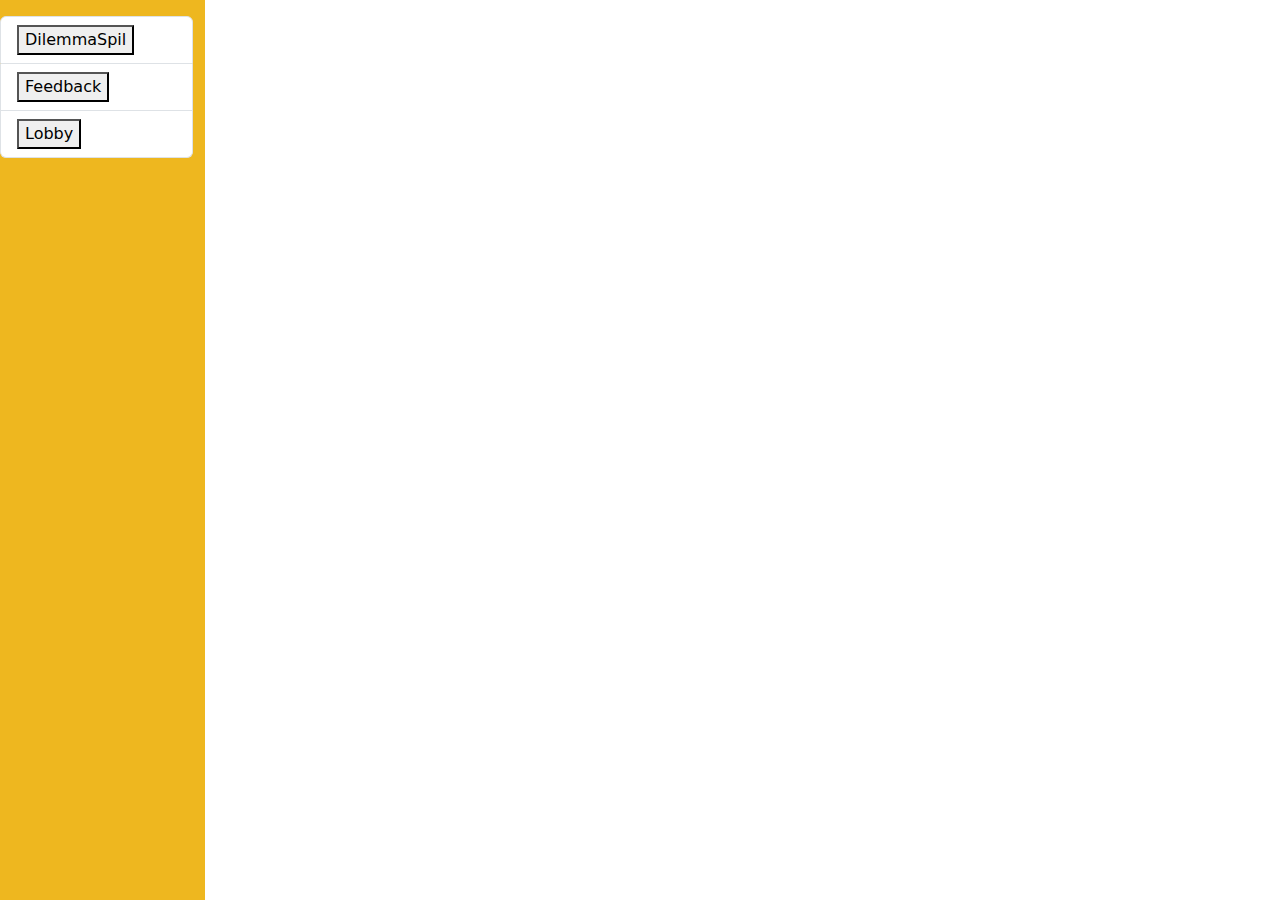
<file: html/test-tobias/createCard.html>
<!DOCTYPE html>
<html lang="en">
<head>
    <meta charset="UTF-8">
    <title>Title</title>

    <link href="https://cdn.jsdelivr.net/npm/bootstrap@5.2.3/dist/css/bootstrap.min.css" rel="stylesheet">
    <link rel="stylesheet" href="../../css/mainpage/style.css">
    <link rel="stylesheet" href="https://fonts.googleapis.com/icon?family=Material+Icons">


</head>
<body>

<body class="row" style="overflow-x: hidden;">

<!-- Menu -->
<div class="col-2 vh-100 bg-yellow">
    <ul class="list-group mt-3">
        <li class="list-group-item">
            <button onclick="renderGamePage()">DilemmaSpil</button>
        </li>
        <li class="list-group-item">
            <button onclick="renderFeedbackPage()">Feedback</button>
        </li>
        <li class="list-group-item">
            <button onclick="renderLobbyPage()">Lobby</button>
        </li>
    </ul>
</div>

<!-- Game -->
<div id="game-page" class="col-10 p-5">

    <div class="row me-2">

        <div class="col-7">

            <div class="modal-body p-5">



            </div>

        </div>


    </div>
</div>

</body>


</body>
</html>
</file>
<file: css/mainpage/style.css>
:root {
    --yellow: #eeb71f;
}

.w-33 {
    width: 33%;
}

.bg-yellow {
    background-color: var(--yellow);
}

#game-info-div {
    width: auto;
    height: 30vw;
}

#feedback-div{
    width: 60vw;
    height: 30vw;

}

#game-info-div .game-desc {
    border-radius: 25px;
    background-color: var(--yellow);
    height: 100%;
}

.game-info-button {
    border-top-left-radius: 5px 5px;
    border-top-right-radius: 5px 5px;
    background-color: white;
    border: 0;
    padding: 0.5em;
}

.game-info-button:hover {
    background-color: rgb(235, 37, 37);
}

#game-rules {
    display: none;
}

.language-div {
    margin-top: 1px;
    margin-right: 1px;
    background-color: var(--yellow);
    padding: 0.25em;

}

.flag-icon {
    height: 2em;
}
/* CSS copied from https://www.w3schools.com/howto/howto_css_switch.asp */
/* The switch - the box around the slider */
.switch {
    position: relative;
    display: inline-block;
    width: 60px;
    height: 34px;
}

/* Hide default HTML checkbox */
.switch input {
    opacity: 0;
    width: 0;
    height: 0;
}

/* The slider */
.slider {
    position: absolute;
    cursor: pointer;
    top: 0;
    left: 0;
    right: 0;
    bottom: 0;
    background-color: #ccc;
    -webkit-transition: .4s;
    transition: .4s;
}

.slider:before {
    position: absolute;
    content: "";
    height: 26px;
    width: 26px;
    left: 4px;
    bottom: 4px;
    background-color: white;
    -webkit-transition: .4s;
    transition: .4s;
}

input:checked+.slider {
    background-color: #2196F3;
}

input:focus+.slider {
    box-shadow: 0 0 1px #2196F3;
}

input:checked+.slider:before {
    -webkit-transform: translateX(26px);
    -ms-transform: translateX(26px);
    transform: translateX(26px);
}

/* Rounded sliders */
.slider.round {
    border-radius: 34px;
}

.slider.round:before {
    border-radius: 50%;
}


.dilemma-height{
    height: 400px;

}

.giant-box{

    margin: 0px;
    column-count: 2;
}

.menu-box{
    width: 20%;
}

.main-box-container{
    margin-top: 6%;
    margin-left: 22%;
    width: 80%;
    column-count: 2;
}

#game-page{
    width: auto;
}
#lobby-page{
    margin-left: 22%;
    width: auto;
}
#feedback-page{
    margin-left: 22%;
    width: auto;
}
</file>
<file: css/adminpage/admin-style.css>
.menu-box{
    width: 12%;
    background-color: rgb(236, 236, 247);
}
.list-group{
    width: 50%;
    margin-left: 5%;
    
}
.list-group-item{
    background-color: rgb(236, 236, 247);
    border: none;
    margin: 1vw;
    margin-top: 2vw;
}
.menu-button{
    display: flex;
    justify-content: center;
  width: 100%;
  background-color: rgb(184, 218, 212);
  border: none; /* 0px, solid, black; */
  color: black;
  padding: 1vw 3vw;
  text-align: center;
  text-decoration: none;  
  font-size: auto;
  border-radius: 47%;
}
.menu-button:hover{
    background-color: beige;
}
.main-header{
    margin-left: 13%;    
}
.main-box{
    margin-left: 12%;
}
.content-box{
    margin-top: 4vw;
    margin-left: 3vw;
    height: 100vw;
    width: 80vw;    
}
#content-header{
    background-color: white;
    margin-left: 1vw;
}
.content-info{
    clear: both;
    height: 35vw;
    width: 70vw;
    background-color: rgb(184, 218, 212);
    border-radius: 1%;
}
.content-buttons-div{
    background-color: white;
    
}
.content-button{
    display: flex;
    justify-content: center;
    background-color: rgb(240, 203, 240);
    padding: 1vw;
    padding-right: 2vw;
    float: left;
    border: none;
    border-top-right-radius: 50%;
    border-top-left-radius: 8%;
    margin: 0px;
}
.content-button:hover{
    background-color: beige;
}
#dilemma-page{
    display: none;
}
#package-page{
    display: none;
}
#statistics-page{
    display: none;
}
#feedback-page{
    display: none;
}
.dilemma-name-buttons{
    margin-left: 1vw;
    margin-top: 1vw;    
    background-color: rgb(217, 213, 230);
}
.package-name-buttons{
    margin-left: 1vw;
    margin-top: 1vw;    
    background-color: aqua;
}
#dilemma-form{
    margin: 1vw;
    background-color: rgb(184, 218, 212);
}
#hints-form{
    margin: 1vw;
    background-color: rgb(184, 218, 212);
}
.pure-dilemma-description{
    margin: 0.5vw;

}
.dilemma-submit-button{
    float: right;
    margin-right: 1vw;
}
.dilemma-input-text-field{
    width: 80%;
    height: 8vw;
    margin: 1vw;
}
.create-dilemma-form{
    margin: 1vw;
}
#enDescription{
    line-height: 1vw;
    width: 50%;
    overflow-wrap: break-word;  
    word-wrap: break-word; 
    word-break: break-word;
    margin: 1vw;
}
#daDescription{
    line-height: 1vw;
    width: 50%;
    overflow-wrap: break-word;  
    word-wrap: break-word; 
    word-break: break-word;
    margin: 1vw;
}
.package-dilemma{
    margin-top: 1vw;
    margin-left: 1vw;
}
.package-checkbox{
    margin-left: 3px;
}
#delete-package-div{
    margin-top: 1vw;
    margin-right: 1vw;
    margin-bottom: 1vw;
    position: sticky;
    
}
</file>
